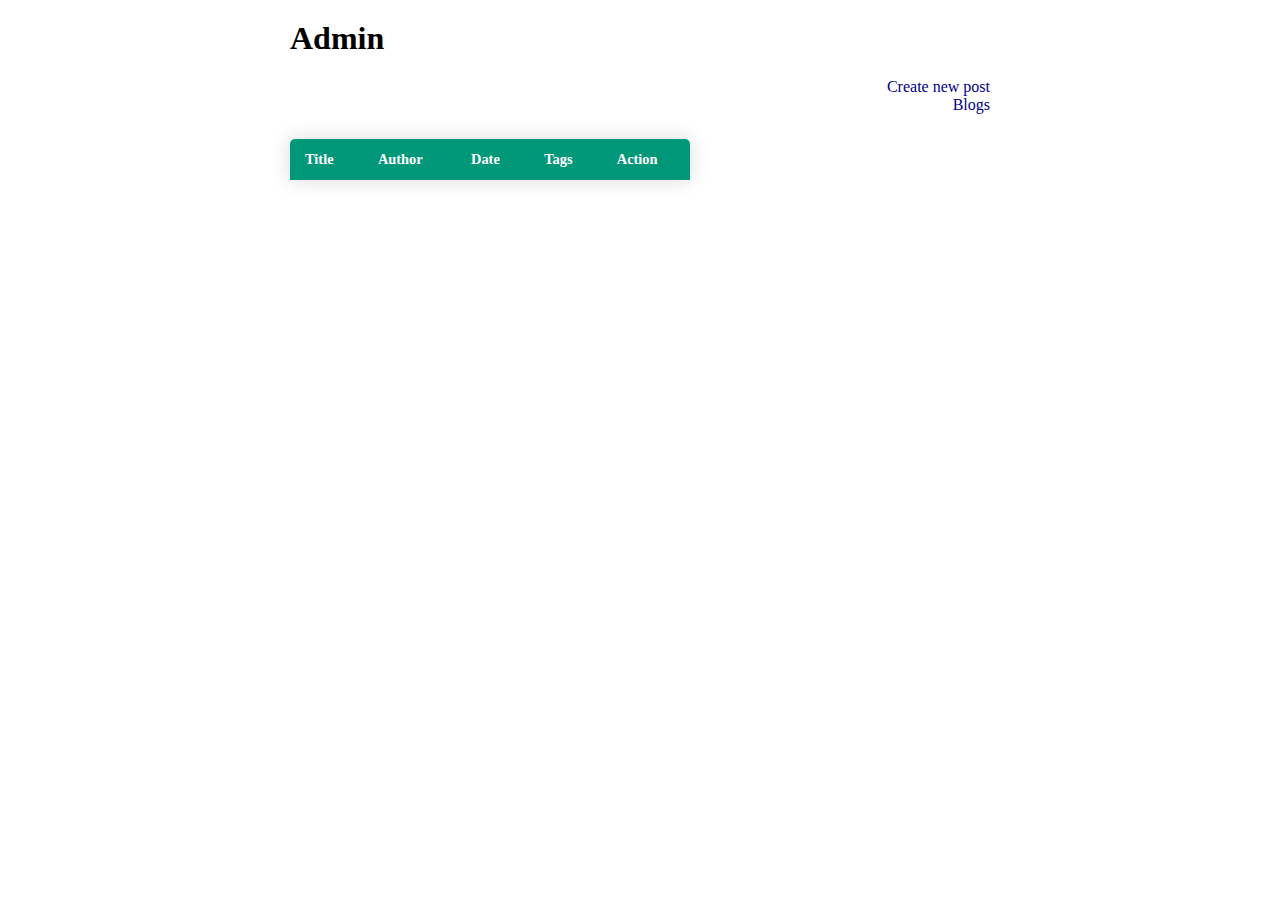
<file: admin/index.html>
<html lang="en">
<head>
    <meta charset="UTF-8">
    <meta name="viewport" content="width=device-width, initial-scale=1.0">
    <title>Document</title>
    <link rel="stylesheet" href="css/style.css">
</head>
<body>
    <div id="container">
        <h1>Admin</h1>

        <nav id="main-nav">
            <a href="create-post.html">Create new post</a>
        </nav>

        <nav id="main-nav2">
            <a href="../index.html">Blogs</a>
        </nav>

        <table class="content-table">
    
    <thead>
         
        <tr>
            <th>Title</th>
            <th>Author</th>
            <th>Date</th>
            <th>Tags</th>
            <th>Action</th>
          <tr>

    
    </thead>

          <tbody id="data">

          </tbody>
        </table>
        
    </div>
    <script src="js/manage-posts.js"></script>
</body>
</html>
</file>
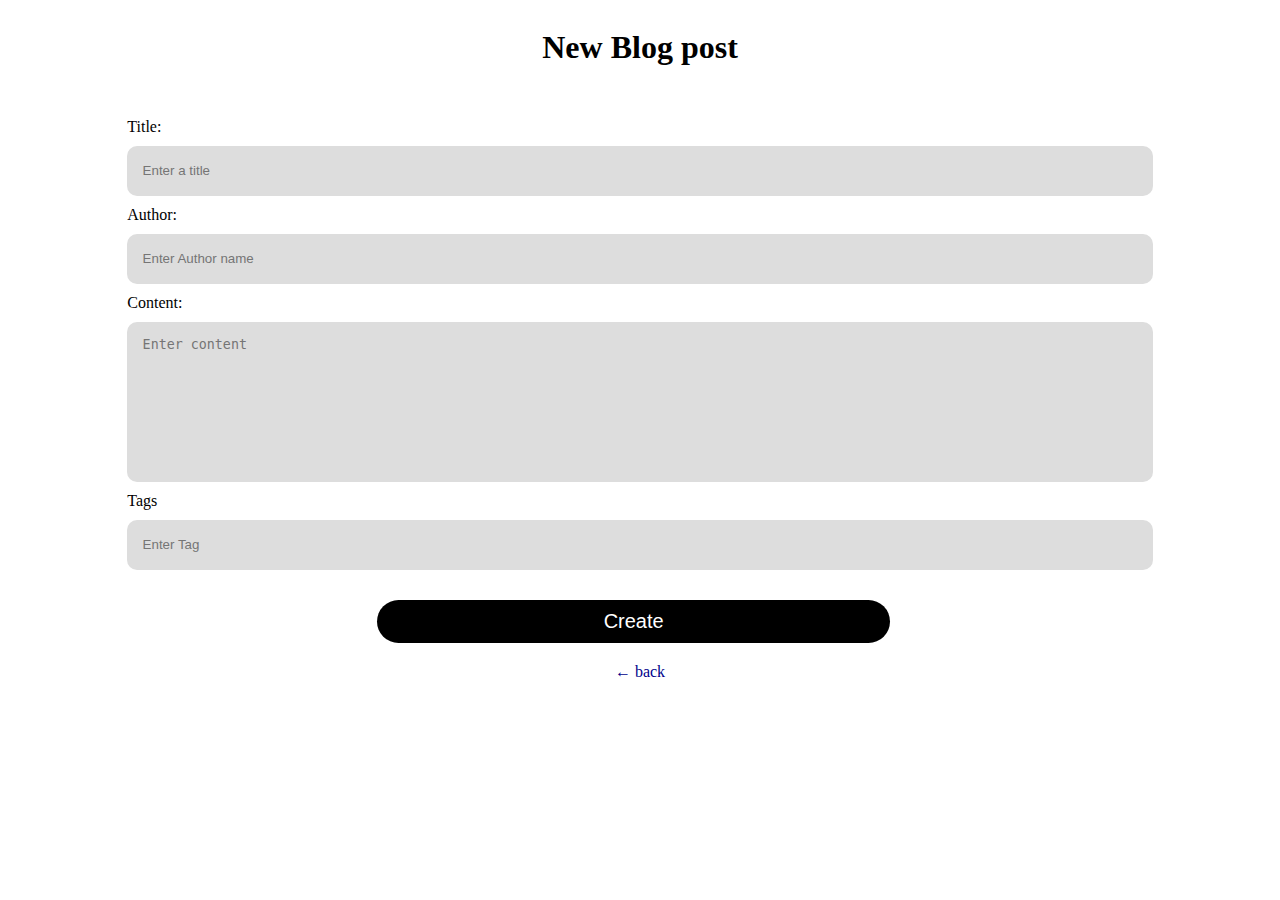
<file: admin/create-post.html>
<html lang="en">
<head>
    <meta charset="UTF-8">
    <meta name="viewport" content="width=device-width, initial-scale=1.0">
    <title>Document</title>
    <link rel="stylesheet" href="css/style.css">
</head>
<body>
   <div class="blog-container">
    <h1>New Blog post</h1>
        </div>
    
        <div id="container-form">

        <form id="create-blog-form">
            
    
            <label for="">Title:</label>
            <input type="text" name="title" id="title-textarea" placeholder="Enter a title" maxlength="50"></textarea> 

            <label for="">Author:</label>
            <input type="text" name="author" id="author-textarea" placeholder= "Enter Author name"maxlength="50"></textarea>

            <label for="">Content:</label>
            <textarea name="content" id="content-textarea" placeholder="Enter content"></textarea>

            <label for="">Tags</label>
            <input type="text" name="tags" id="tags-textarea" placeholder="Enter Tag"></textarea>

            <input class= "button" type="submit" value="Create">
            <a href="index.html">&#x2190; back</a>
        </form>
    </div>


    <script src="js/create-post.js"></script>
</body>
</html>
</file>
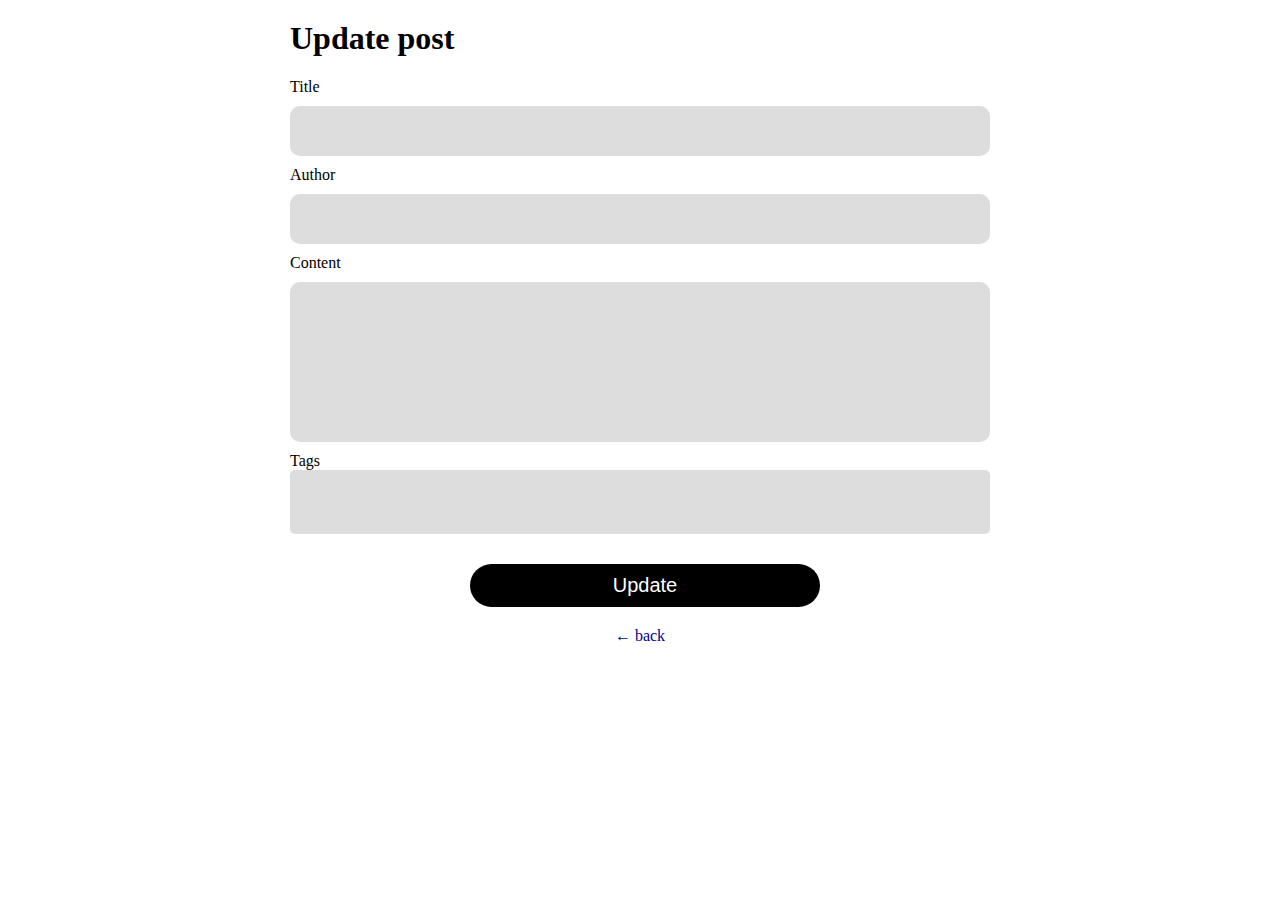
<file: admin/update-post.html>
<html lang="en">
<head>
    <meta charset="UTF-8">
    <meta name="viewport" content="width=device-width, initial-scale=1.0">
    <title>Document</title>
    <link rel="stylesheet" href="css/style.css">
</head>
<body>
    <div id="container">
        <h1>Update post</h1>
        <form id="update-post-form">
            <label for="">Title</label>
            <input type="text" id="title-textarea" name="title" required>
            <label for="">Author</label>
            <input type="text" id="author-textarea" name="author" required>
            <label for="">Content</label>
            <textarea name="content" id="content-textarea" cols="30" rows="10" required></textarea>
            <label for="">Tags</label>
            <select id="tag-options" multiple="multiple">
            </select>
            <div class="buttons">
                <input type="submit" class="big-button" value="Update">
            </div>
            <a href="index.html">&#x2190; back</a>
        </form>
    </div>
    <script src="js/update-post.js"></script>
</body>
</html>
</file>
<file: admin/css/style.css>
* {
    box-sizing: border-box;
}

#container {
    width: 700px;
    margin: 20px auto;
}

input {
    padding: 10px;
}

form a {
    width: 100%;
    margin-top: 20px;
    display: block;
    text-align: center;
}

a {
    text-decoration: none;
    color: darkblue;
}

a:hover {
    text-decoration: underline;
    color: rgba(42, 42, 187, 0.692);
}

#main-nav, #main-nav2 {
    width: 100%;
    display: flex;
    flex-direction: row-reverse;
}

.content-table{
    border-collapse: collapse;
    margin: 25px 0;
    font-size: 0.9em;
    min-width: 400px;
    border-radius: 5px 5px 0 0;
    overflow: hidden;
    box-shadow: 0 0 20px rgb(0,0,0,0.15);
}

.content-table thead tr{
    background-color: #009879;
    color: white;
    text-align: left;
    font-weight: bold;
}

.content-table th,
.content-table td{
    padding:12px 15px;
}

.content-table tbody tr{ 
    border-bottom: 1px solid #dddddd;
}

.content-table tbody tr:hover{
    /* font-weight: bold; */
    color: #009879;
}

.content-table tbody tr:nth-of-type(even){
    background-color: #f3f3f3;
}

.content-table tbody tr:last-of-type{
    border-bottom: 2px solid #009879;
}

.blog-container{
    display: flex;
    justify-content: center;
 }

 #container-form {
    margin-top: 30px;
    display: flex;
    justify-content: center;
}

#title-textarea,
#author-textarea,
#content-textarea,
#tags-textarea{
    width: 100%;
    margin-top: 10px;
    margin-bottom: 10px;
    resize: none;
    height: 50px;
    background-color: #dddddd;
    color: #666666;
    padding: 1em;
    border-radius: 10px;
    border: 2px solid transparent;
    outline: none;
    }

#title-textarea:focus{
    cursor: text;
    color: #333333;
    background-color: white;
    border-color: #333333;
}

#author-textarea:focus{
    cursor: text;
    color: #333333;
    background-color: white;
    border-color: #333333;
}

#content-textarea:focus{
    cursor: text;
    color: #333333;
    background-color: white;
    border-color: #333333;
}

#tags-textarea:focus{
    cursor: text;
    color: #333333;
    background-color: white;
    border-color: #333333;
}


.button{
    display: block;
    text-align: center;
    margin-top: 20px;
    margin-left: 250px;
    padding: 10px;
    width: 50%;
    font-weight: 400;
    text-decoration: none;
    font-size: 1.25rem;
    background-color: #000;
    color: white;
    border-radius: 30px;
    transition: transform 0.3s ease;
}

.big-button{
    display: block;
    text-align: center;
    margin-top: 20px;
    margin-left: 180px;
    padding: 10px;
    width: 50%;
    font-weight: 400;
    text-decoration: none;
    font-size: 1.25rem;
    background-color: #000;
    color: white;
    border-radius: 30px;
    transition: transform 0.3s ease;

}

.button:after, .button:before{
    content: "";
    opacity: 0.3;
    background: black;
    border-radius: inherit;
    z-index: -1;
    transition: transform 0.3s ease;
}

.big-button:after, .big-button:before{
    content: "";
    opacity: 0.3;
    background: black;
    border-radius: inherit;
    z-index: -1;
    transition: transform 0.3s ease;
}


.button:hover{
    transform: translate(-12px,-12px) ;
}

.big-button:hover{
    transform: translate(-12px,-12px) ;
}

#content-textarea{
    height: 160px;
}

input,
textarea,
select {
    width: 100%;
    margin-bottom: 10px;
    border-radius: 5px;
    border: none;
    background-color: #dddddd;
}
</file>
